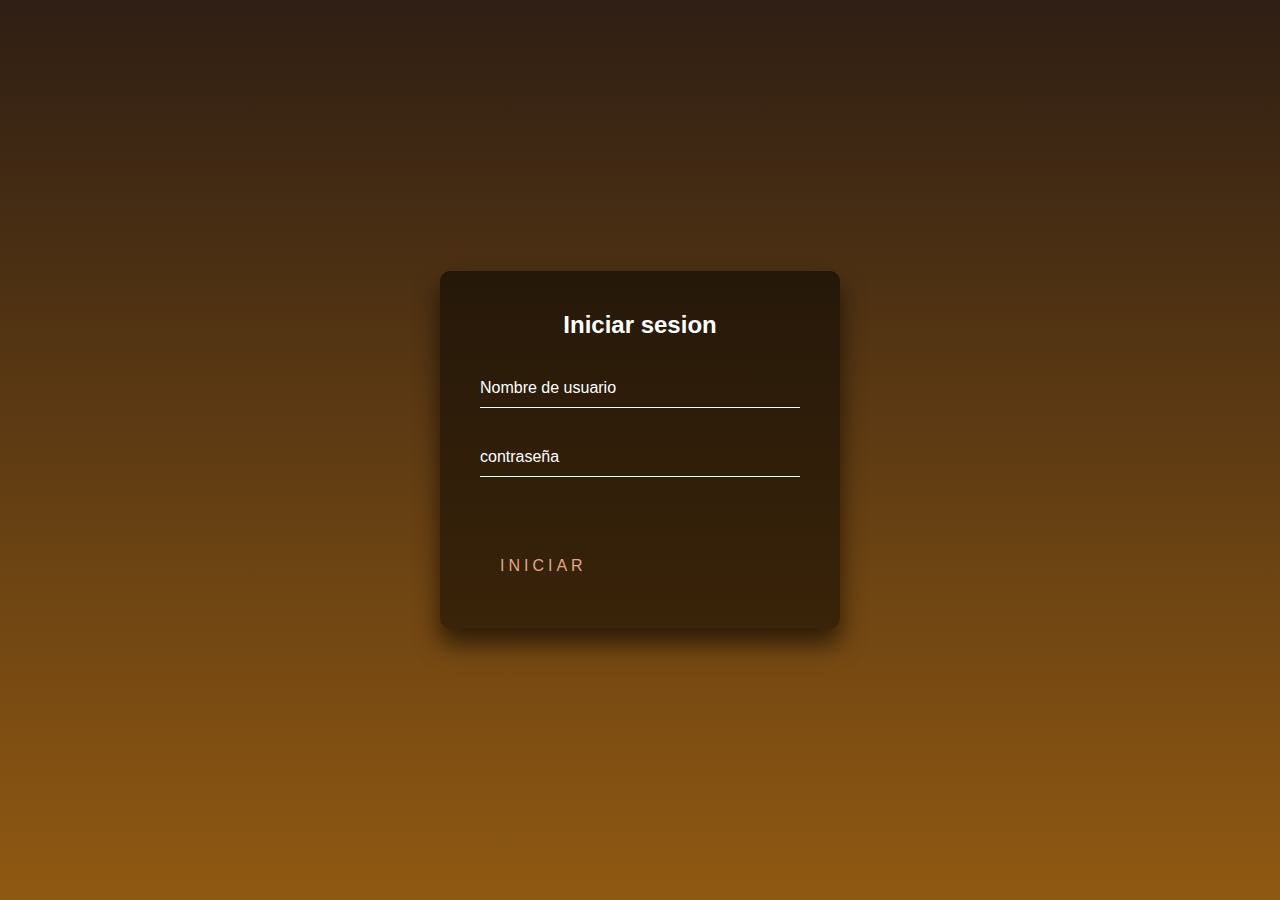
<file: login.admi.html>
<!-- Define que el documento esta bajo el estandar de HTML 5 -->
<!doctype html>

<!-- Representa la raíz de un documento HTML o XHTML. Todos los demás elementos deben ser descendientes de este elemento. -->
<html>
    <head>
        <meta charset="utf-8">
        <title> login </title>    
        <meta name="viewport" content="width=device-width, initial-scale=1.0">
        <!-- Link hacia el archivo de estilos css -->
        <link rel="stylesheet" href="login.css">
        <style type="text/css"></style>
    </head>
    <body>
        <div class="login-box">
            <h2>Iniciar sesion</h2>
            <form>
              <div class="user-box">
                <input type="text" name="" required="">
                <label>Nombre de usuario</label>
              </div>
              <div class="user-box">
                <input type="password" name="" required="">
                <label>contraseña</label>
              </div>
              <a href="administrador.html">
                <span></span>
                <span></span>
                <span></span>
                <span></span>
                Iniciar
              </a>
            </form>
          </div>
            
    </body>
</html>
</file>
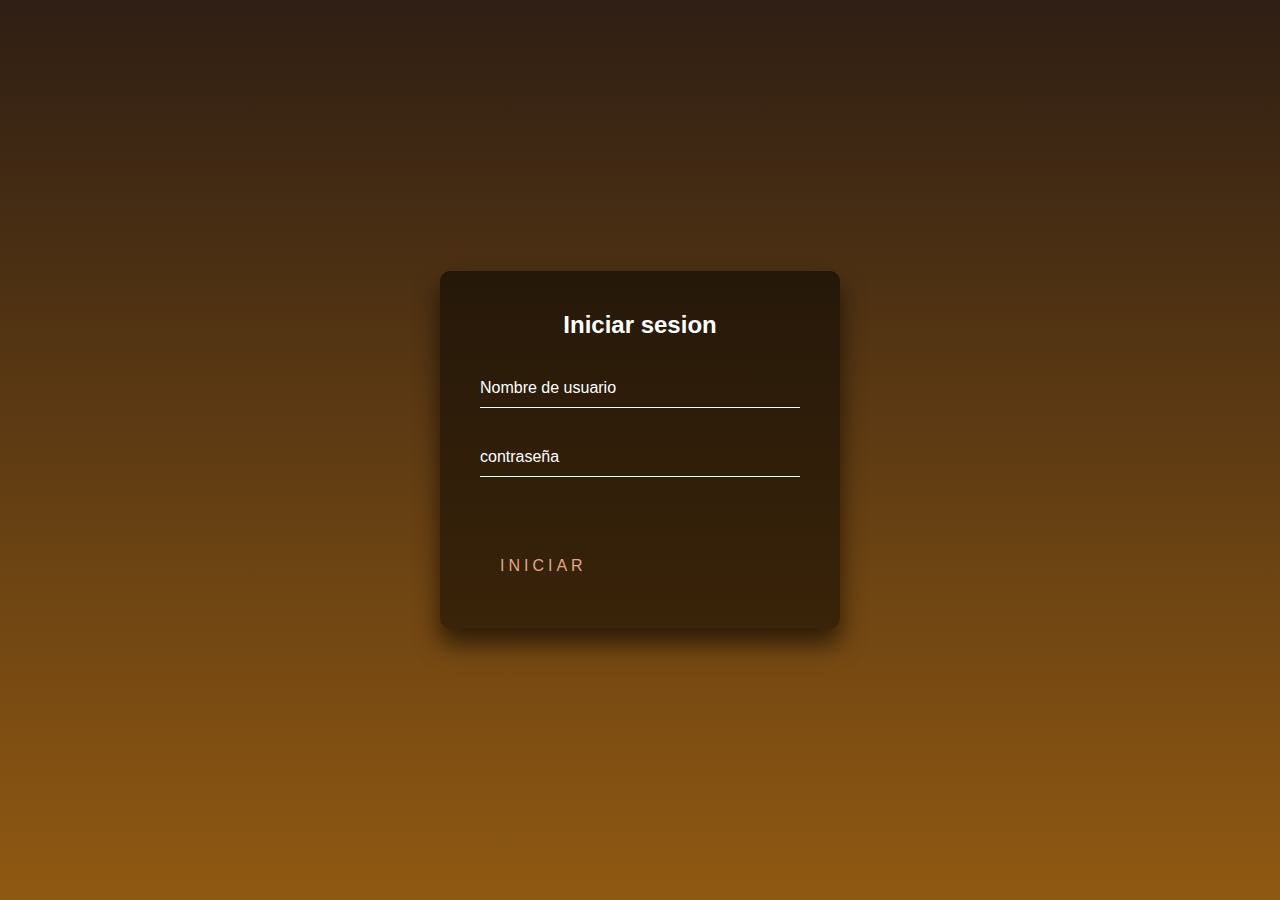
<file: login.html>
<!-- Define que el documento esta bajo el estandar de HTML 5 -->
<!doctype html>

<!-- Representa la raíz de un documento HTML o XHTML. Todos los demás elementos deben ser descendientes de este elemento. -->
<html>
    <head>
        <meta charset="utf-8">
        <title> login </title>    
        <meta name="viewport" content="width=device-width, initial-scale=1.0">
        <!-- Link hacia el archivo de estilos css -->
        <link rel="stylesheet" href="login.css">
        <style type="text/css"></style>
    </head>
    <body>
        <div class="login-box">
            <h2>Iniciar sesion</h2>
            <form>
              <div class="user-box">
                <input type="text" name="" required="">
                <label>Nombre de usuario</label>
              </div>
              <div class="user-box">
                <input type="password" name="" required="">
                <label>contraseña</label>
              </div>
              <a href="#">
                <span></span>
                <span></span>
                <span></span>
                <span></span>
                Iniciar
              </a>
            </form>
          </div>
            
    </body>
</html>
</file>
<file: login.css>
html {
    height: 100%;
  }
  body {
    margin:0;
    padding:0;
    font-family: sans-serif;
    background: linear-gradient(hsl(24, 41%, 13%), #905912);
  }
  
  .login-box {
    position: absolute;
    top: 50%;
    left: 50%;
    width: 400px;
    padding: 40px;
    transform: translate(-50%, -50%);
    background: rgba(0,0,0,.5);
    box-sizing: border-box;
    box-shadow: 0 15px 25px rgba(0,0,0,.6);
    border-radius: 10px;
  }
  
  .login-box h2 {
    margin: 0 0 30px;
    padding: 0;
    color: #fff;
    text-align: center;
  }
  
  .login-box .user-box {
    position: relative;
  }
  
  .login-box .user-box input {
    width: 100%;
    padding: 10px 0;
    font-size: 16px;
    color: #fff;
    margin-bottom: 30px;
    border: none;
    border-bottom: 1px solid #fff;
    outline: none;
    background: transparent;
  }
  .login-box .user-box label {
    position: absolute;
    top:0;
    left: 0;
    padding: 10px 0;
    font-size: 16px;
    color: #fff;
    pointer-events: none;
    transition: .5s;
  }
  
  .login-box .user-box input:focus ~ label,
  .login-box .user-box input:valid ~ label {
    top: -20px;
    left: 0;
    color: #e3a87d;
    font-size: 12px;
  }
  
  .login-box form a {
    position: relative;
    display: inline-block;
    padding: 10px 20px;
    color: #e3a87d;
    font-size: 16px;
    text-decoration: none;
    text-transform: uppercase;
    overflow: hidden;
    transition: .5s;
    margin-top: 40px;
    letter-spacing: 4px
  }
  
  .login-box a:hover {
    background: #e3a87d;
    color: #fff;
    border-radius: 5px;
    box-shadow: 0 0 5px #e3a87d,
                0 0 25px #e3a87d,
                0 0 50px #e3a87d,
                0 0 100px #e3a87d;
  }
  
  .login-box a span {
    position: absolute;
    display: block;
  }
  
  .login-box a span:nth-child(1) {
    top: 0;
    left: -100%;
    width: 100%;
    height: 2px;
    background: linear-gradient(90deg, transparent, #e3a87d);
    animation: btn-anim1 1s linear infinite;
  }
  
  @keyframes btn-anim1 {
    0% {
      left: -100%;
    }
    50%,100% {
      left: 100%;
    }
  }
  
  .login-box a span:nth-child(2) {
    top: -100%;
    right: 0;
    width: 2px;
    height: 100%;
    background: linear-gradient(180deg, transparent, #e3a87d);
    animation: btn-anim2 1s linear infinite;
    animation-delay: .25s
  }
  
  @keyframes btn-anim2 {
    0% {
      top: -100%;
    }
    50%,100% {
      top: 100%;
    }
  }
  
  .login-box a span:nth-child(3) {
    bottom: 0;
    right: -100%;
    width: 100%;
    height: 2px;
    background: linear-gradient(270deg, transparent, #e3a87d);
    animation: btn-anim3 1s linear infinite;
    animation-delay: .5s
  }
  
  @keyframes btn-anim3 {
    0% {
      right: -100%;
    }
    50%,100% {
      right: 100%;
    }
  }
  
  .login-box a span:nth-child(4) {
    bottom: -100%;
    left: 0;
    width: 2px;
    height: 100%;
    background: linear-gradient(360deg, transparent, #e3a87d);
    animation: btn-anim4 1s linear infinite;
    animation-delay: .75s
  }
  
  @keyframes btn-anim4 {
    0% {
      bottom: -100%;
    }
    50%,100% {
      bottom: 100%;
    }
  }
</file>
